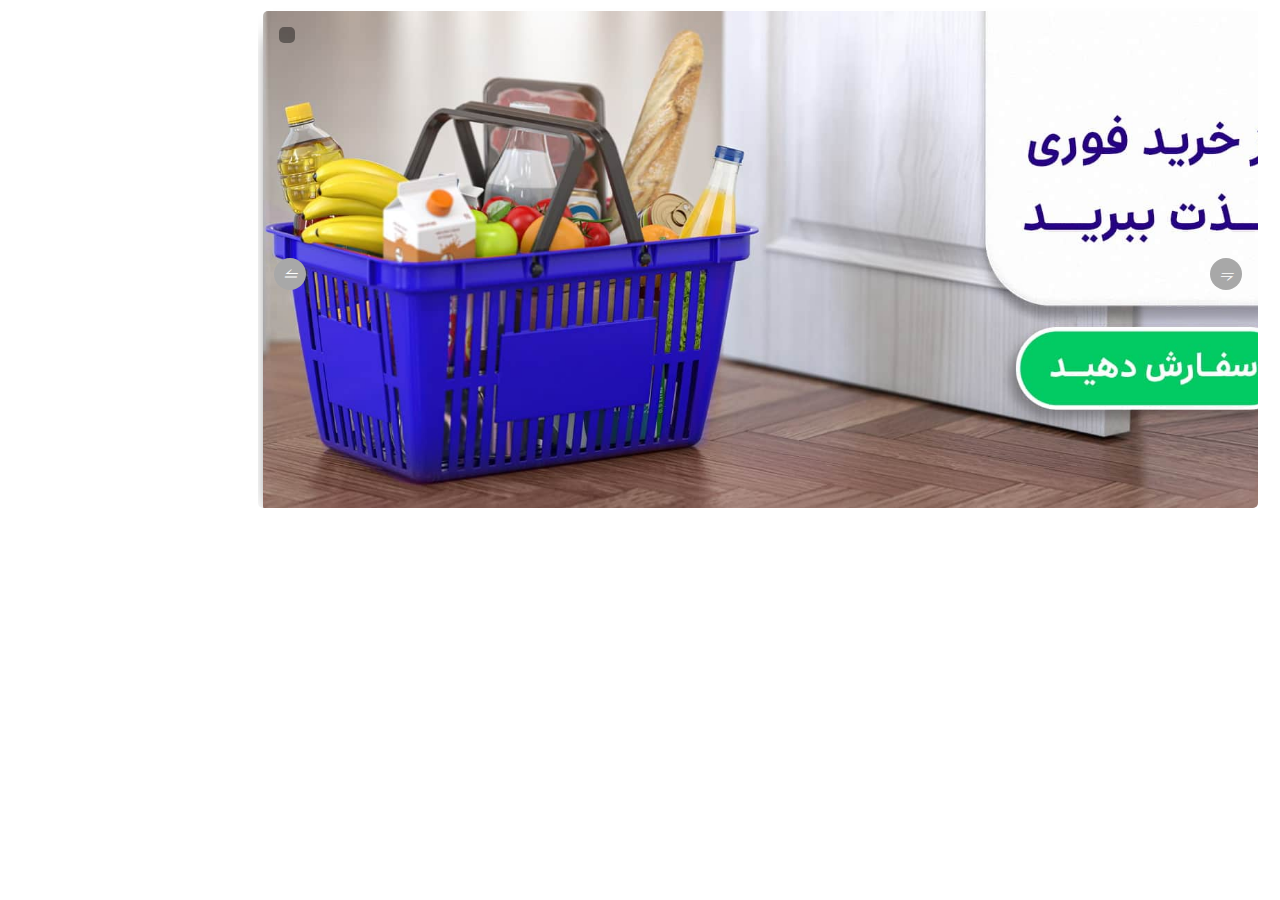
<file: slider.html>
<!DOCTYPE html>
<html lang="en">
<head>
    <meta charset="UTF-8">
    <meta name="viewport" content="width=device-width, initial-scale=1.0">
    <title>Document</title>
    <link rel="stylesheet" href="Assets/Css/slider.css">
</head>
<body>
    <i>
        <input checked type="radio" name="s" style="background-image: url('Assets/Images/Market.jpg');" title="">
        <input type="radio" name="s" style="background-image: url('Assets/Images/Food.jpg');" title="">
        <input type="radio" name="s" style="background-image: url('Assets/Images/Driver.jpg');" title="">
        <input type="radio" name="s" style="background-image: url('Assets/Images/Club.jpg');" title="">
    </i>
</body>
</html>
</file>
<file: Assets/Css/slider.css>
i {
	position: relative;
	display: block;
	width: 1000px;
	height: 500px;
	overflow: hidden;
	border-radius: 5px;
    margin-left: 250px;
}

i:before, i:after {
	content: '⥪';
	position: absolute;
	top: 50%;
	left: 1rem;
	z-index: 2;
	width: 2rem;
	height: 2rem;
	background: rgb(168, 168, 168);
	color: white;
	border-radius: 50%;
	display: flex;
	justify-content: center;
	align-items: center;
	pointer-events: none;
}

i:after {
	content: '⥭';
	left: auto;
	right: 1rem;
}

/* I haven't found a way for IE and Edge to let me style inputs that way */
input {
	appearance: none;
	-ms-appearance: none;
	-webkit-appearance: none;
	display: block;
	width: 100%;
	height: 100%;
	position: absolute;
	top: 0;
	left: 0;
	border-radius: 5px;
	background-repeat: no-repeat;
	background-size: cover;
	background-position: center;
	transform: translateX(100%);
	transition: transform ease-in-out 400ms;
	z-index: 1;
}

input:focus {
	outline: none;
}

input:after {
	content: attr(title);
	position: absolute;
	top: 1rem;
	left: 1rem;
	background-color: rgba(0,0,0,0.4);
	color: white;
	padding: .5rem;
	font-size: 1rem;
	border-radius: 5px;
}

input:not(checked):before {
	content: '';
	position: absolute;
	width: 2rem;
	height: 2rem;
	border-radius: 50%;
	top: 50%;
	left: calc(-100% + 1rem);
}

input:checked:before {
	display: none;
	left: 1rem;
}

input:checked {
	transform: translateX(0);
	pointer-event: none;
	z-index: 0;
	box-shadow: -5px 10px 20px -15px rgba(0,0,0,1);
}

input:checked + input:before {
	left: -3rem;
}

input:checked + input ~ input:before {
	display: none;
}
</file>
